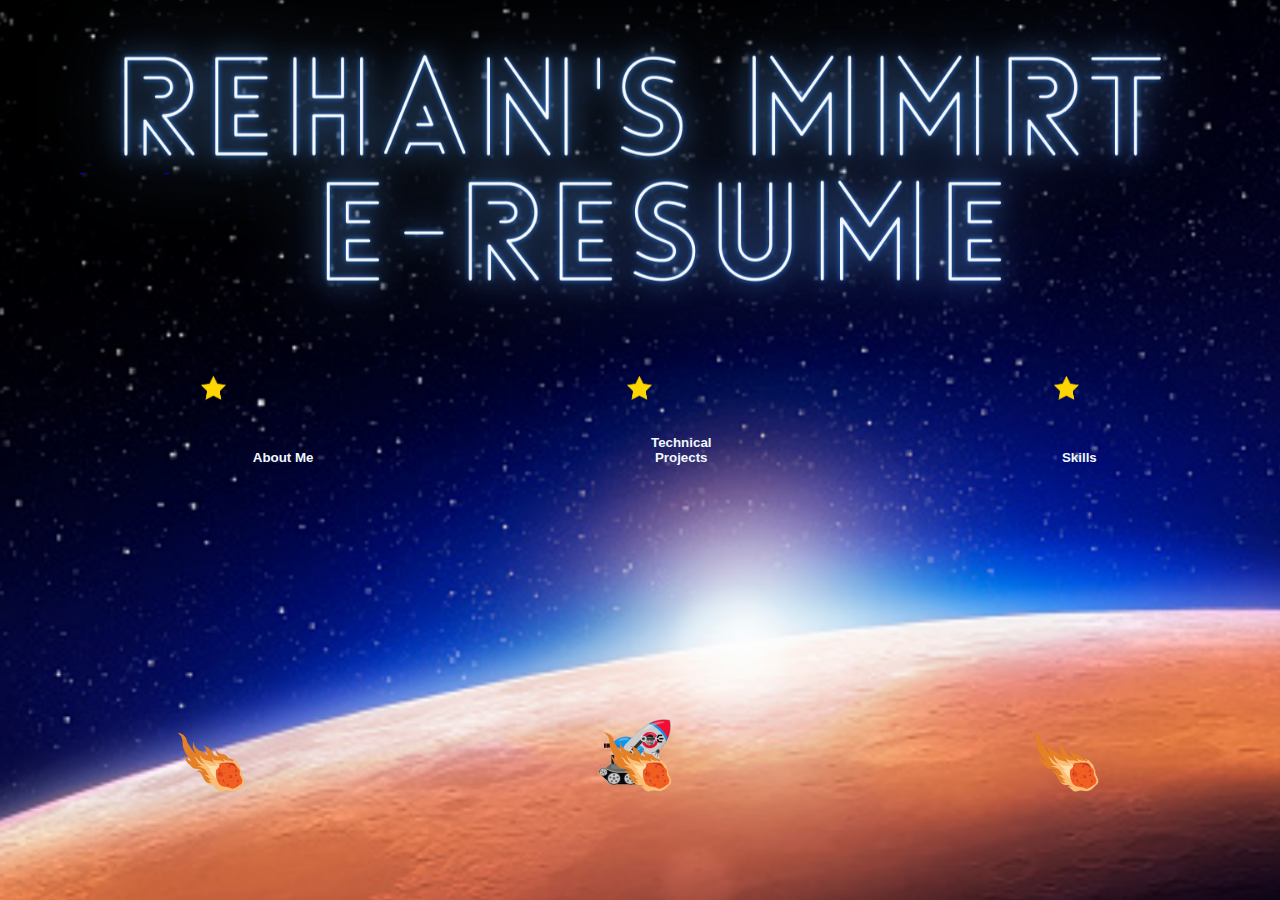
<file: index.html>
<html>
<head>
  <title>MMRT Resume</title>
  <link rel="stylesheet" href="style.css">
  <meta charset="UTF-8">
  <meta http-equiv="X-UA-Compatible" content="IE=edge">
  <meta name="viewport" content="width=device-width, initial-scale=1.0">

</head>
<body>
  <div class="Home">
    <div class ="navbar">
    </div>
    <a href = "skills.html">
    <button class="button-skills">Skills</button> </a>
    <a href = "projects.html">
    <button class="button-projects">Technical Projects</button> </a>
    <a href = "about.html">
    <button class="button-about">About Me</button> </a>


    <div class="content">
    </div>

    <div>


    <div class="star">
      <img src="images/star.png">
      <img src="images/star.png">
      <img src="images/star.png">
    </div>

    <div class="rocket">
      <img src="images/rocket.png">
    </div>
  </div>

  <div class="rover">
    <img src="images/rover.png">
  </div>
</div>

<div class="meteor">
  <img src="images/meteor.png">
  <img src="images/meteor.png">
  <img src="images/meteor.png">
</div>


</div>

</body>
</html>
</file>
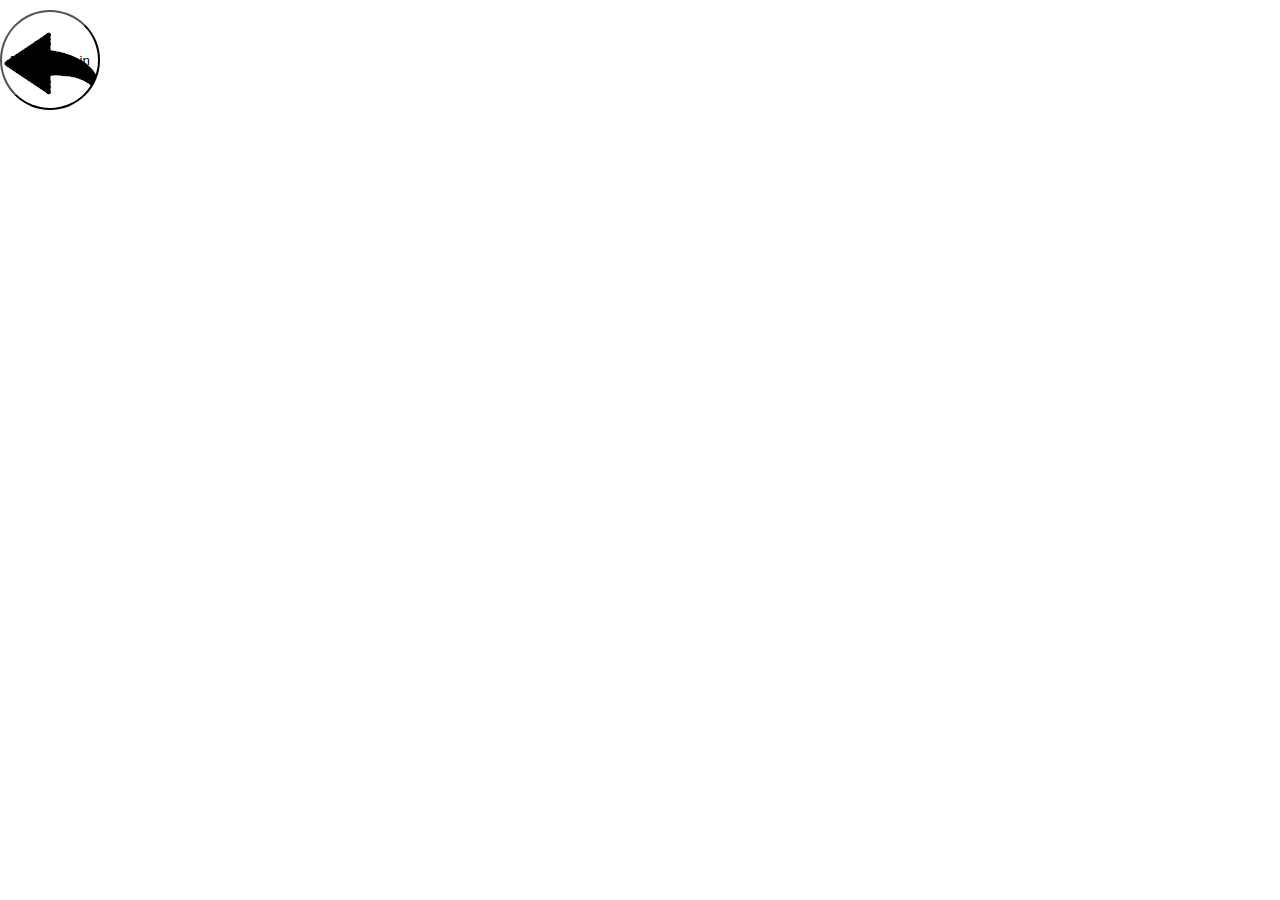
<file: edu.html>
<!DOCTYPE html>
<html>
<head>
<title>Education</title>
<link rel="stylesheet" href="style.css">
</head>

<body>
  <div class ="edu">
  <a href = "Home.html">
    <button class="Back">Back To Main</button>
  </a>
</div>
</body>

</html>
</file>
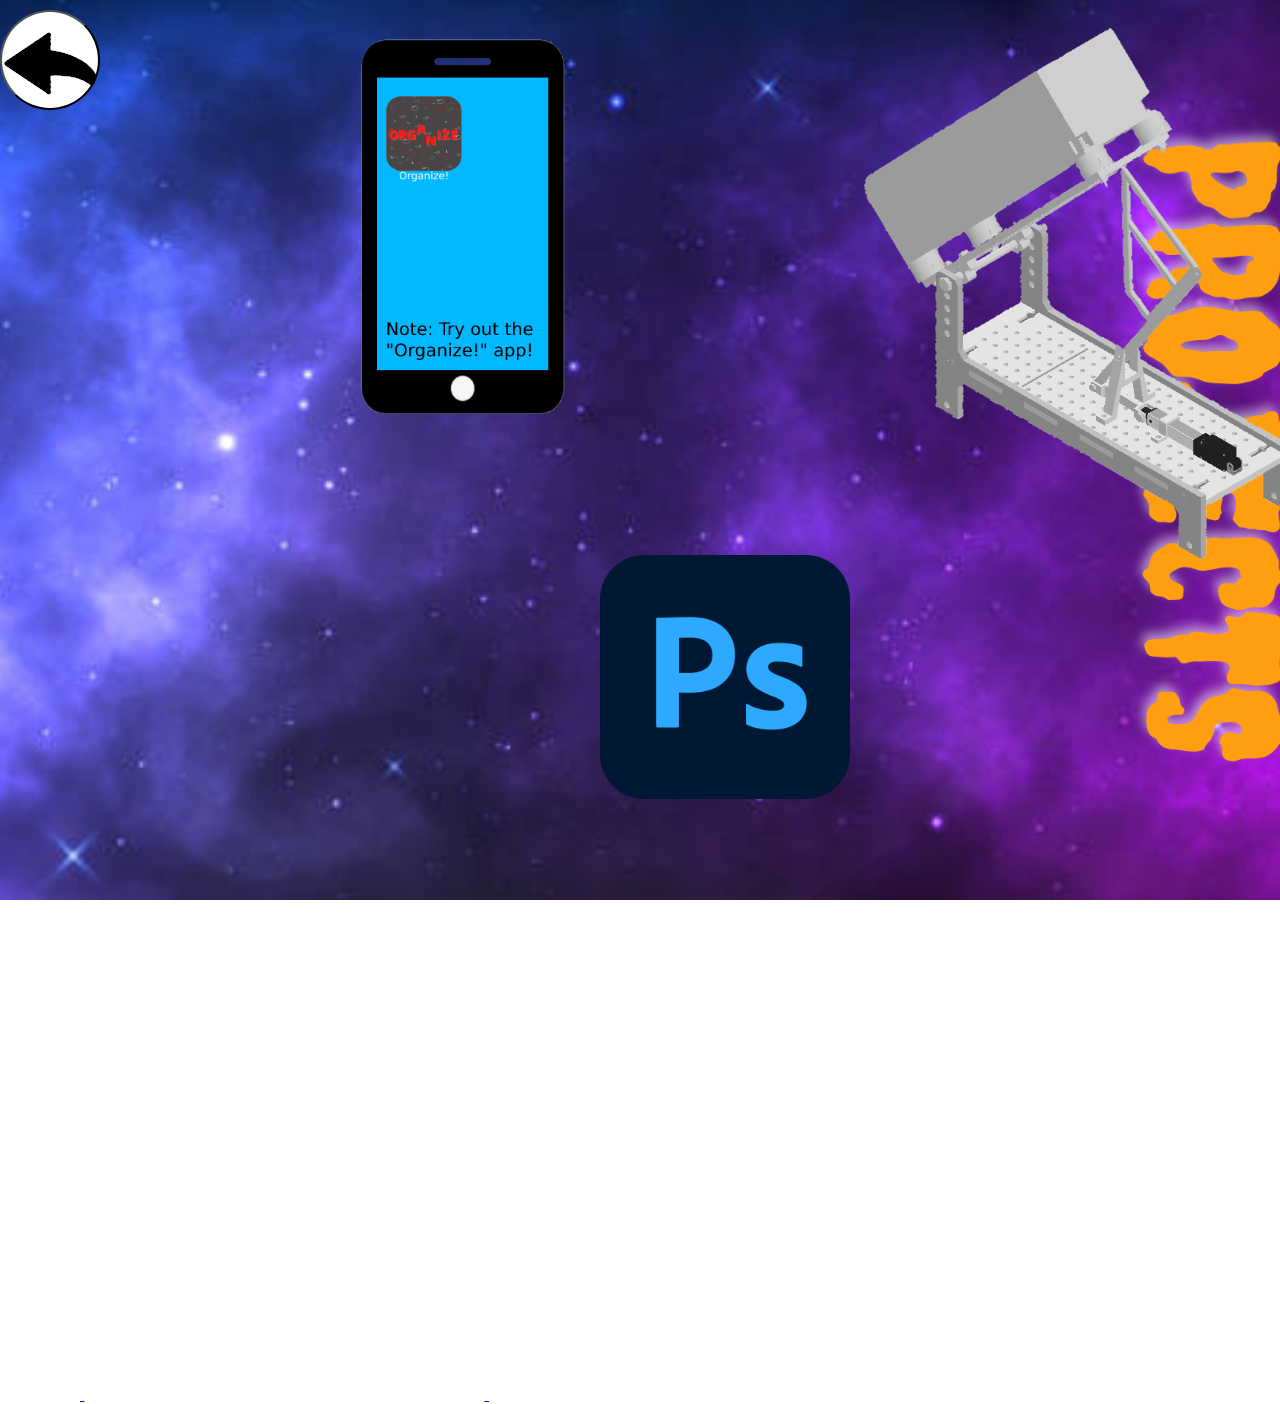
<file: projects.html>
<!DOCTYPE html>
<html>
<head>
<title>Projects</title>
<link rel="stylesheet" href="style.css">
</head>

<body>
  <div class ="projects"></div>
  <img src="images/phone.png" class="iphone">
  <a href = "Home.html">
    <button class="Back"></button>
  </a>
  <a href = "https://play.google.com/store/apps/details?id=o.r.organize"  target="_blank">
    <button class="button-organize"> </button> </a>
  <img src="images/mech.png" class="mech">
  <a href="C:\Users\modas\Downloads\P3 Final Mechanism.zip" download="Final Mechanism" Download>
    <button class="button-mech"> </button> </a>
  
  <img src="images/photoshop.png" class="photoshop">
  <a href = "https://ibb.co/3WPTFfv"  target="_blank">
  <button class="button-photoshop"> </button> </a>


</body>

</html>
</file>
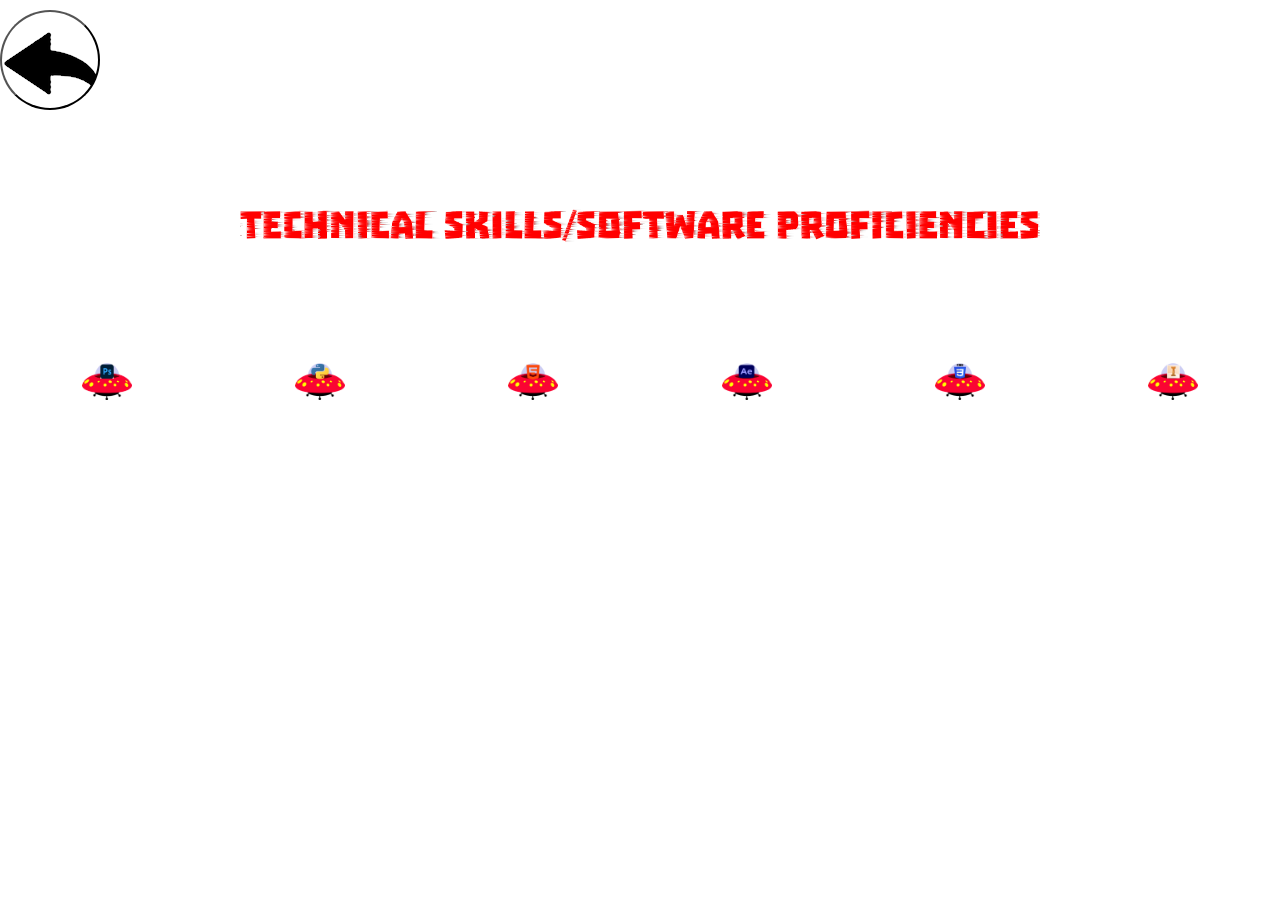
<file: skills.html>
<!DOCTYPE html>
<html>
<head>
<title>Skills</title>
<link rel="stylesheet" href="style.css">
</head>

<body>
  <div class ="skills">
    <img src="images/template.png" class="logo1">
    <a href = "Home.html">
      <button class="Back"></button> </a>

      <div class="ufo">
        <img src="images/ufo1.png">
        <img src="images/ufo2.png">
        <img src="images/ufo3.png">
        <img src="images/ufo5.png">
        <img src="images/ufo6.png">
        <img src="images/ufo7.png">
      </div>
    

</div>
</body>

</html>
</file>
<file: style.css>
*{
    margin: 0;
    padding: 0;
    font-family: sans-serif;
}

.mech{
  width: 600px;
  margin: 1px auto;
  display:block;
  left: 800px;
  justify-content: space-around;
  position: absolute;
  bottom: 300px;
}

.button-mech{
  width: 400px;
  height: 500px;
  background-color: transparent;
  border-radius: 50px;
  border: 2px;
  position: relative;
  bottom: 870px;
  left: 800px;
}
.button-mech:hover{
  cursor: pointer;
}

.button-organize{
  width: 80px;
  height: 80px;
  background-color: transparent;
  border-radius: 50px;
  border: 2px;
  position: relative;
  bottom: 1235px;
  left: 385px;
}
.button-organize:hover{
  cursor: pointer;
}

.button-photoshop{
  width: 250px;
  height: 250px;
  background-color: transparent;
  border-radius: 50px;
  border: 2px;
  position: relative;
  bottom: 600px;
  left: 100px;
  
}
.button-photoshop:hover{
  cursor: pointer;
  overflow-y: hidden;
}

.iphone{
  width: 600px;
  margin: 1px auto;
  display:block;
  left: 200px;
  justify-content: space-around;
  position: absolute;
  bottom: 400px;
}

.photoshop{
  width: 250px;
  margin: 1px auto;
  display:block;
  left: 600px;
  justify-content: space-around;
  position: absolute;
  bottom: 100px;
}

.Home{
  width:100%;
  height:100vh;
  background-image: url(images/background.png);
  background-size: cover;
  background-position: center;
  position: relative;
  overflow: hidden;
}

.Back{
  background-image: url(images/back\ \(1\).png);
  background-color: white;
  width: 100px;
  height: 100px;
  border-radius: 99px;
  top: 10px;
  left: 0px;
  position:absolute;
}

.about{
  width:100%;
  height:100vh;
  background-image: url(images/Starry.png);
  background-size: cover;
  background-position: center;
  position: relative;
  overflow: hidden;
}

.skills{
  width:100%;
  height:100vh;
  background-image: url(https://media4.giphy.com/media/3og0IFrHkIglEOg8Ba/giphy.gif?cid=ecf05e47haj07bj7msl3ptu5u1d4t2grpbe5kxi3ii9t5muk&rid=giphy.gif&ct=g);
  background-size: cover;
  background-position: center;
  position: relative;
  overflow: hidden;

}

.projects{
  background-image: url(images/Technical\ Projects.png);
  background-size: cover;
  background-position: center;
  position: relative;
  height: 100vh;
  width: 100%;
  overscroll-behavior-y: hidden;

}

.git{
  background-image: url(images/github.png);
  width: 100px;
  height: 100px;
  border-radius: 99px;
  top: 450px;
  left: 400px;
  position:relative;
}
.git:hover{
  background-color:white;
  color:black;
  opacity: 1000;
  cursor: pointer;
}

.link{
  background-image: url(images/LinkedIn_icon_circle.svg.png);
  width: 100px;
  height: 100px;
  border-radius: 99px;
  top: 450px;
  left: 690px;
  position:relative;
}
.link:hover{
  background-color:white;
  color:black;
  opacity: 1000;
  cursor: pointer;
}

.outlook{
  background-image: url(images/Outlook.png);
  width: 100px;
  height: 100px;
  border-radius: 99px;
  top: 450px;
  left: 1050px;
  position:relative;
}
.outlook:hover{
  background-color:white;
  color:black;
  opacity: 1000;
  cursor: pointer;
}

.logo{
width: 400px;
margin: 1px auto;
display:block;
left: 640px;}

.logo1{
  width: 800px;
  margin: 1px auto;
  display:block;
  left: 640px;}


.navbar{
  width: 85%;
  height: 15%;
  margin:auto;
  display:flex;
}
.content{
  color:aquamarine;
  position:absolute;
  top: 10%;
  right: 35%;
  font-size: 50;
  font-style: oblique; 
  font-weight: bolder;
  transform: translateY(-50%)
}
.star img{
  width:50px;
  animation: star 4s linear infinite;
}
.star{
  width:100%;
  display: flex;
  align-items: center;
  justify-content: space-around;
  position: absolute;
  bottom: 500;
}

.rocket img{
  width:50px;
  animation: rocket 10s linear infinite;
}
.rocket{
  width:100%;
  display: flex;
  justify-content: space-around;
  position: absolute;
  bottom: 100;
}

.rover img{
  width:50px;
  animation: rover 10s linear infinite;
}
.rover{
  width:100%;
  display: flex;
  justify-content: space-around;
  position: absolute;
  bottom: 100;
}

.meteor img{
  width:50px;
  animation: meteor 10s linear infinite;
}
.meteor{
  width:100%;
  display: flex;
  justify-content: space-around;
  position: absolute;
  bottom: 100;
}

.ufo img{
  width:50px;
  animation: ufo 10s linear infinite;
}
.ufo{
  width:100%;
  display: flex;
  align-items: center;
  justify-content: space-around;
  position: absolute;
  bottom: 500px;
}

  .button-skills{
    width: 80px;
    height: 50px;
    background-color: transparent;
    color: aliceblue;
    border-radius: 50px;
    border: 2px;
    transition: background-color 2s; 
    position: relative;
    top: 290;
    left: 81.2%;
    z-index: 1;
    font-weight: 900;
  
  }
  .button-skills:hover{
    background-color: black;
    cursor: pointer;
  }

  .button-projects{
    width: 80px;
    height: 50px;
    background-color: transparent;
    color: aliceblue;
    border-radius: 50px;
    border: 2px;
    transition: background-color 2s; 
    position: relative;
    top: 290;
    left: 43.5%;
    z-index: 1;
    font-weight: 900;
  
  }
  .button-projects:hover{
    background-color: black;
    cursor: pointer;
  }

  .button-About{
    width: 80px;
    height: 50px;
    background-color: transparent;
    color: aliceblue;
    border-radius: 50px;
    border: 2px;
    transition: background-color 2s; 
    position: relative;
    top: 290;
    left: 5.8%;
    z-index: 1;
    font-weight: 900;
  
  }
  .button-About:hover{
    background-color: black;
    cursor: pointer;
  }


  @keyframes rover{
    0%{
        transform: translateX(-110vh) translateY(15vh);
        opacity: 1;
    }
    100%{
      transform: translateX(110vh) translateY(-5vh); 
      opacity: 1;
    }
}
.rover img:nth-child(1){
  animation-delay: 0s;
  width: 100px;
}

@keyframes meteor{
  0%{
      transform: translateX(-110vh) translateY(-90vh);
      opacity: .5;
  }
  100%{
    transform: translateX(110vh) translateY(0vh); 
    opacity: 0;
  }
  
}
.meteor img:nth-child(1){
  animation-delay: 0s;
  width: 100px;
}
.meteor img:nth-child(2){
  animation-delay: 0s;
  width: 100px;
}
.meteor img:nth-child(3){
  animation-delay: 0s;
  width: 100px;
}

  @keyframes rocket{
    0%{
        transform: translateX(-110vh) translateY(0vh);
        opacity: 1;
    }
    50%{
      opacity: 0.5;
    }
    70%{
      opacity: 0.25;
    }
    100%{
      transform: translateX(110vh) translateY(-120vh); 
      opacity: 0.0005;
    }
    
}
.rocket img:nth-child(1){
  animation-delay: 0s;
  width: 100px;
}


@keyframes star{
    0%{
        transform: scale(6) ;
        opacity: 1;
    }
    50%{
      opacity: 0.5;
    }
    70%{
      opacity: 1;
    }
    100%{
      transform: scale(10) ;
      opacity: 0.5;
    }
}

.star img:nth-child(1){
  animation-delay: 1s;
  width: 25px;
}
.star img:nth-child(2){
  animation-delay: 1.5s;
  width: 25px;
}
.star img:nth-child(3){
  animation-delay: 2s;
  width: 25px;
}

@keyframes ufo{
  0%{
      transform: scale(5) translateX(0px) translateY(0px);
      opacity: 1;
  } 
  50%{
    transform: translateX(100px) translateY(-100px);
    opacity: 0.9;
  }
  70%{
    transform: translateX(500px) translateY(-500px);
    opacity: 1;
  }
  100%{
    transform: scale(6) translateX(0px) translateY(300px);
    opacity: 0.9;
  }
}

.ufo img:nth-child(1){
animation-delay: 0s;
width: 50px;
}
.ufo img:nth-child(2){
animation-delay: 1s;
width: 50px;
}
.ufo img:nth-child(3){
animation-delay: 2s;
width: 50px;
}
  .ufo img:nth-child(4){
  animation-delay: 3s;
  width: 50px;
  }
  .ufo img:nth-child(5){
  animation-delay: 4s;
  width: 50px;
  }
  .ufo img:nth-child(6){
    animation-delay: 5s;
    width: 50px;
  }
</file>
